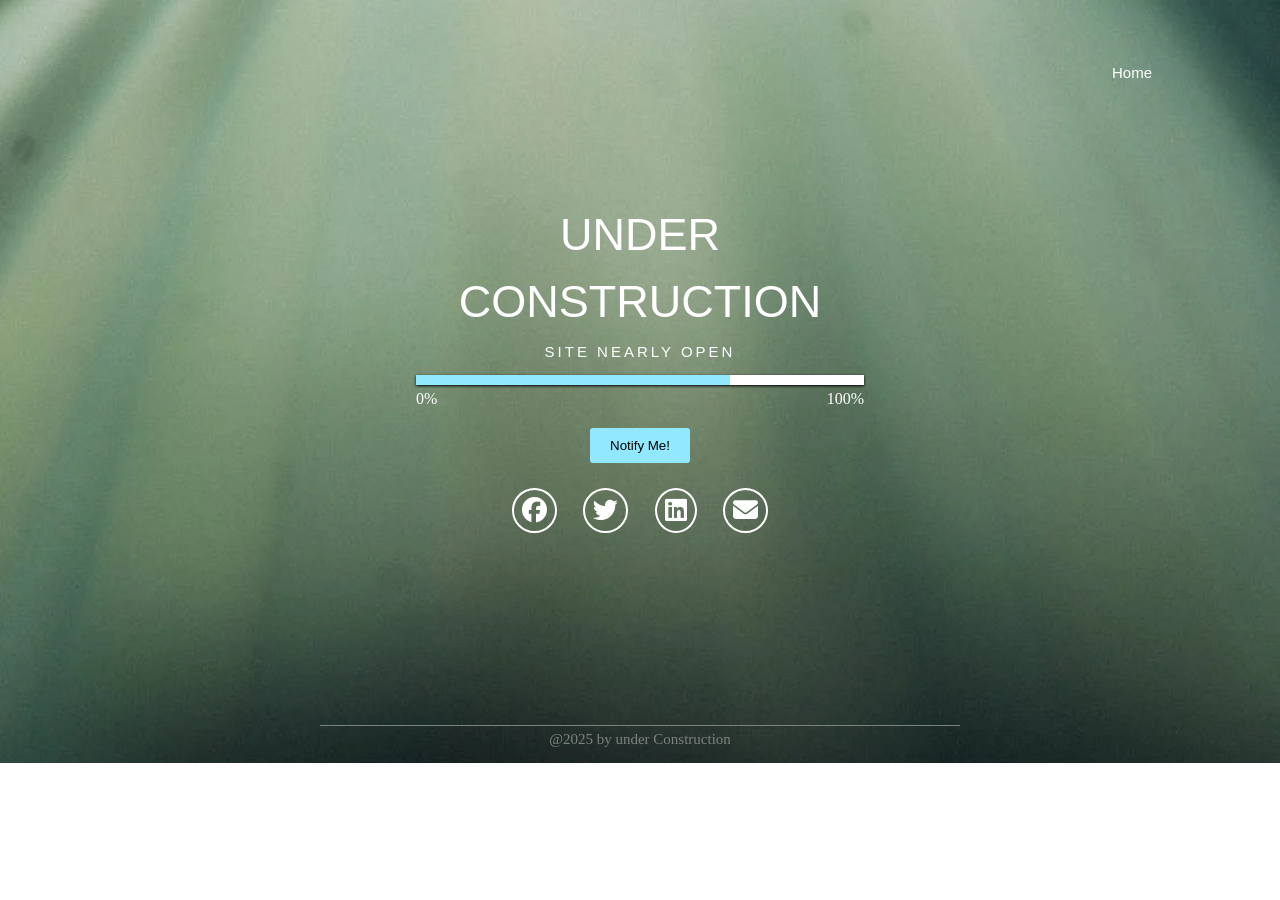
<file: index.html>
<!DOCTYPE html>
<html lang="en">
<head>
    <meta charset="UTF-8">
    <meta name="viewport" content="width=device-width, initial-scale=1.0">
    <link rel="stylesheet" href="./under-construction.css">
    <link rel="stylesheet" href="https://cdnjs.cloudflare.com/ajax/libs/font-awesome/6.7.2/css/all.min.css" integrity="sha512-Evv84Mr4kqVGRNSgIGL/F/aIDqQb7xQ2vcrdIwxfjThSH8CSR7PBEakCr51Ck+w+/U6swU2Im1vVX0SVk9ABhg==" crossorigin="anonymous" referrerpolicy="no-referrer" />
    <title>Under Construction</title>
</head>
<body>
    <div class="container">
        <div class="topnav">
            <button>Home</button>
        </div>
        <div class="header1">
            <p>UNDER</p>
        </div>
        <div class="header2">
            <p>CONSTRUCTION</p>
        </div>
        <div class="para">
            <p>SITE NEARLY OPEN</p>
        </div>
        <div class="downloadbar">
            <div class="downloadbar1"></div>
            <div class="downloadbar2"></div>
        </div>
        <div class="percentage">
            <span><p>0%</p></span>
            <span><p>100%</p></span>
        </div>
        <div class="button">
            <button>Notify Me!</button>
        </div>
        <div class="contact">
            <span><button class="contactus"><i class="fa-brands fa-facebook"></i></button></span>
            <span><button class="contactus"><i class="fa-brands fa-twitter"></i></button></span>
            <span><button class="contactus"><i class="fa-brands fa-linkedin"></i></button></span>
            <span><button class="contactus"><i class="fa-solid fa-envelope"></i></button></span>
        </div>
        <footer>
            <p>@2025 by under Construction</p>
        </footer>
    </div>
</body>
</html>
</file>
<file: under-construction.css>
*{
    box-sizing: border-box;
    margin: 0;
    padding: 0;
}

.container{
    display: flex;
    flex-direction: column;
    align-items: center;
    justify-content: center;
    width: 100vw;
    height: 100%;
    background-image: url(./image/pexels-photo-2078266.webp);
    background-repeat: no-repeat;
    background-size: cover;
}

.topnav{
    display: flex;
    height: 5%;
    width: 80%;
    justify-content: flex-end;
    margin-top: 5%;
    margin-bottom: 10%;
}

.topnav > *{
    color: white;
    font-size: 15px;
    background-color: transparent;
    border: none;
}

.topnav > *:hover{
    cursor: pointer;
}

.header1, .header2{
    font-family: sans-serif;
    font-size: 45px;
    color: white;
    margin-bottom: 15px;
}

.para{
    font-family: sans-serif;
    font-size: 15px;
    color: white;
    margin-bottom: 15px;
    letter-spacing: 3px;
}

.downloadbar{
    display: flex;
    height: 10px;
    width: 35%;
    box-shadow: 0px 1px 3px black;
    margin-bottom: 5px;
}

.downloadbar1{
    height: 10px;
    width: 70%;
    background-color: rgb(146, 233, 255);
}

.downloadbar2{
    height: 10px;
    width: 30%;
    background-color: white;
}

.percentage{
    color: white;
    display: flex;
    width: 35%;
    justify-content: space-between;
}

.button{
    margin-top: 20px;
    margin-bottom: 25px;
}

.button > *{
    background-color: rgb(146, 233, 255);
    padding: 10px 20px 10px 20px;
    border: transparent;
    border-radius: 3px
}

.button > *:hover{
    cursor: pointer;
    background-color: white
}

.contact{
    display: flex;
    justify-content: space-between;
    align-items: center;
    width: 20%;
    height: 5%;
    margin-bottom: 15%;
}

.contact > *{
    border: 2px solid white;
    border-radius: 50%;
}

.contactus{
    border: none;
    padding: 8px;
    border-radius: 50%;
    background-color: transparent;
}

.contactus:hover{
    cursor: pointer;
}

.fa-facebook, .fa-twitter, .fa-linkedin, .fa-envelope{
    font-size: 25px;
    color: white;
}

footer{
    display: flex;
    width: 50%;
    height: 5%;
    border-top: 1px solid gray;
    padding: 5px;
    justify-content: center;
    margin-bottom: 10px;
}

footer >*{
    font-size: 15px;
    color: gray;
}
</file>
<file: underConstruction.css>
*{
    box-sizing: border-box;
    margin: 0;
    padding: 0;
}

.container{
    display: flex;
    flex-direction: column;
    align-items: center;
    justify-content: center;
    width: 100vw;
    height: 100%;
    background-image: url(./image/pexels-photo-2078266.webp);
    background-repeat: no-repeat;
    background-size: cover;
}

.topnav{
    display: flex;
    height: 5%;
    width: 80%;
    justify-content: flex-end;
    margin-top: 5%;
    margin-bottom: 10%;
}

.topnav > *{
    color: white;
    font-size: 15px;
    background-color: transparent;
    border: none;
}

.topnav > *:hover{
    cursor: pointer;
}

.header1, .header2{
    font-family: sans-serif;
    font-size: 45px;
    color: white;
    margin-bottom: 15px;
}

.para{
    font-family: sans-serif;
    font-size: 15px;
    color: white;
    margin-bottom: 15px;
    letter-spacing: 3px;
}

.downloadbar{
    display: flex;
    height: 10px;
    width: 35%;
    box-shadow: 0px 1px 3px black;
    margin-bottom: 5px;
}

.downloadbar1{
    height: 10px;
    width: 70%;
    background-color: rgb(146, 233, 255);
}

.downloadbar2{
    height: 10px;
    width: 30%;
    background-color: white;
}

.percentage{
    color: white;
    display: flex;
    width: 35%;
    justify-content: space-between;
}

.button{
    margin-top: 20px;
    margin-bottom: 25px;
}

.button > *{
    background-color: rgb(146, 233, 255);
    padding: 10px 20px 10px 20px;
    border: transparent;
    border-radius: 3px
}

.button > *:hover{
    cursor: pointer;
    background-color: white
}

.contact{
    display: flex;
    justify-content: space-between;
    align-items: center;
    width: 20%;
    height: 5%;
    margin-bottom: 15%;
}

.contact > *{
    border: 2px solid white;
    border-radius: 50%;
}

.contactus{
    border: none;
    padding: 8px;
    border-radius: 50%;
    background-color: transparent;
}

.contactus:hover{
    cursor: pointer;
}

.fa-facebook, .fa-twitter, .fa-linkedin, .fa-envelope{
    font-size: 25px;
    color: white;
}

footer{
    display: flex;
    width: 50%;
    height: 5%;
    border-top: 1px solid gray;
    padding: 5px;
    justify-content: center;
    margin-bottom: 10px;
}

footer >*{
    font-size: 15px;
    color: gray;
}
</file>
